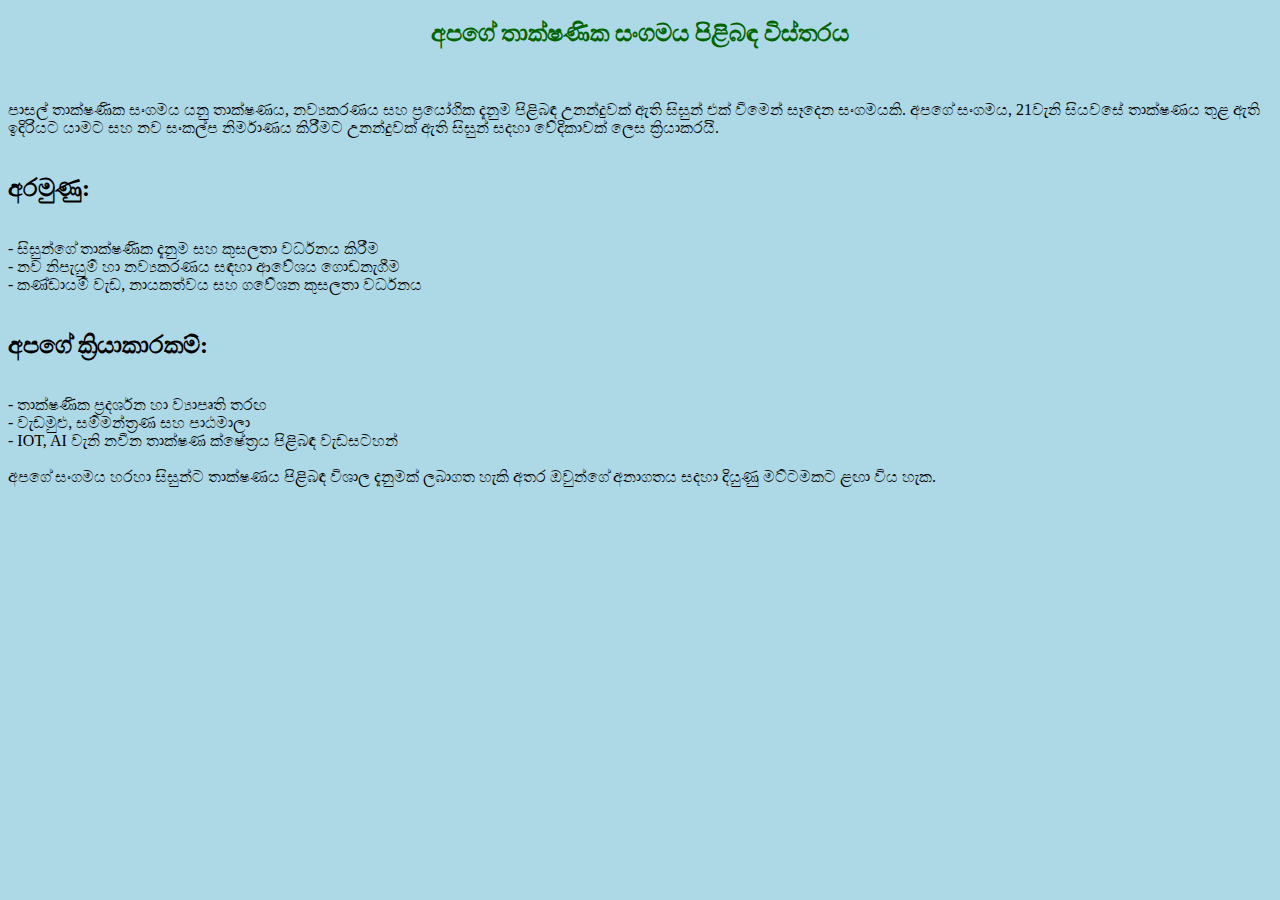
<file: about.html>
<!DOCTYPE html>
<html>
<head>
	<meta charset="utf-8">
	<meta name="viewport" content="width=device-width, initial-scale=1">
	<title>About</title>
</head>
<body bgcolor="lightblue">

<center>
<h2><font color="darkgreen">අපගේ තාක්ෂණික සංගමය පිළිබඳ විස්තරය</font></h2><br>
</center>

<p>
පාසල් තාක්ෂණික සංගමය යනු තාක්ෂණය, නව්‍යකරණය සහ ප්‍රයෝගික දැනුම පිළිබඳ උනන්දුවක් ඇති සිසුන් එක් වීමෙන් සෑදෙන සංගමයකි. අපගේ සංගමය, 21වැනි සියවසේ තාක්ෂණය තුළ ඇති ඉදිරියට යාමට සහ නව සංකල්ප නිර්මාණය කිරීමට උනන්දුවක් ඇති සිසුන් සදහා වේදිකාවක් ලෙස ක්‍රියාකරයි.<br><br>

<h2><b>අරමුණු:</b></h2><br>
- සිසුන්ගේ තාක්ෂණික දැනුම සහ කුසලතා වර්ධනය කිරීම<br>
- නව නිපැයුම් හා නව්‍යකරණය සඳහා ආවේශය ගොඩනැගීම<br>
- කණ්ඩායම් වැඩ, නායකත්වය සහ ගවේශන කුසලතා වර්ධනය<br><br>

<h2><b>අපගේ ක්‍රියාකාරකම්:</b></h2> <br>
- තාක්ෂණික ප්‍රදර්ශන හා ව්‍යාපෘති තරඟ<br>
- වැඩමුළු, සම්මන්ත්‍රණ සහ පාඨමාලා<br>
- IOT, AI වැනි නවීන තාක්ෂණ ක්ෂේත්‍රය පිළිබඳ වැඩසටහන්<br><br>

අපගේ සංගමය හරහා සිසුන්ට තාක්ෂණය පිළිබඳ විශාල දැනුමක් ලබාගත හැකි අතර ඔවුන්ගේ අනාගතය සදහා දියුණු මට්ටමකට ළඟා විය හැක. 


</p>

</body>
</html>
</file>
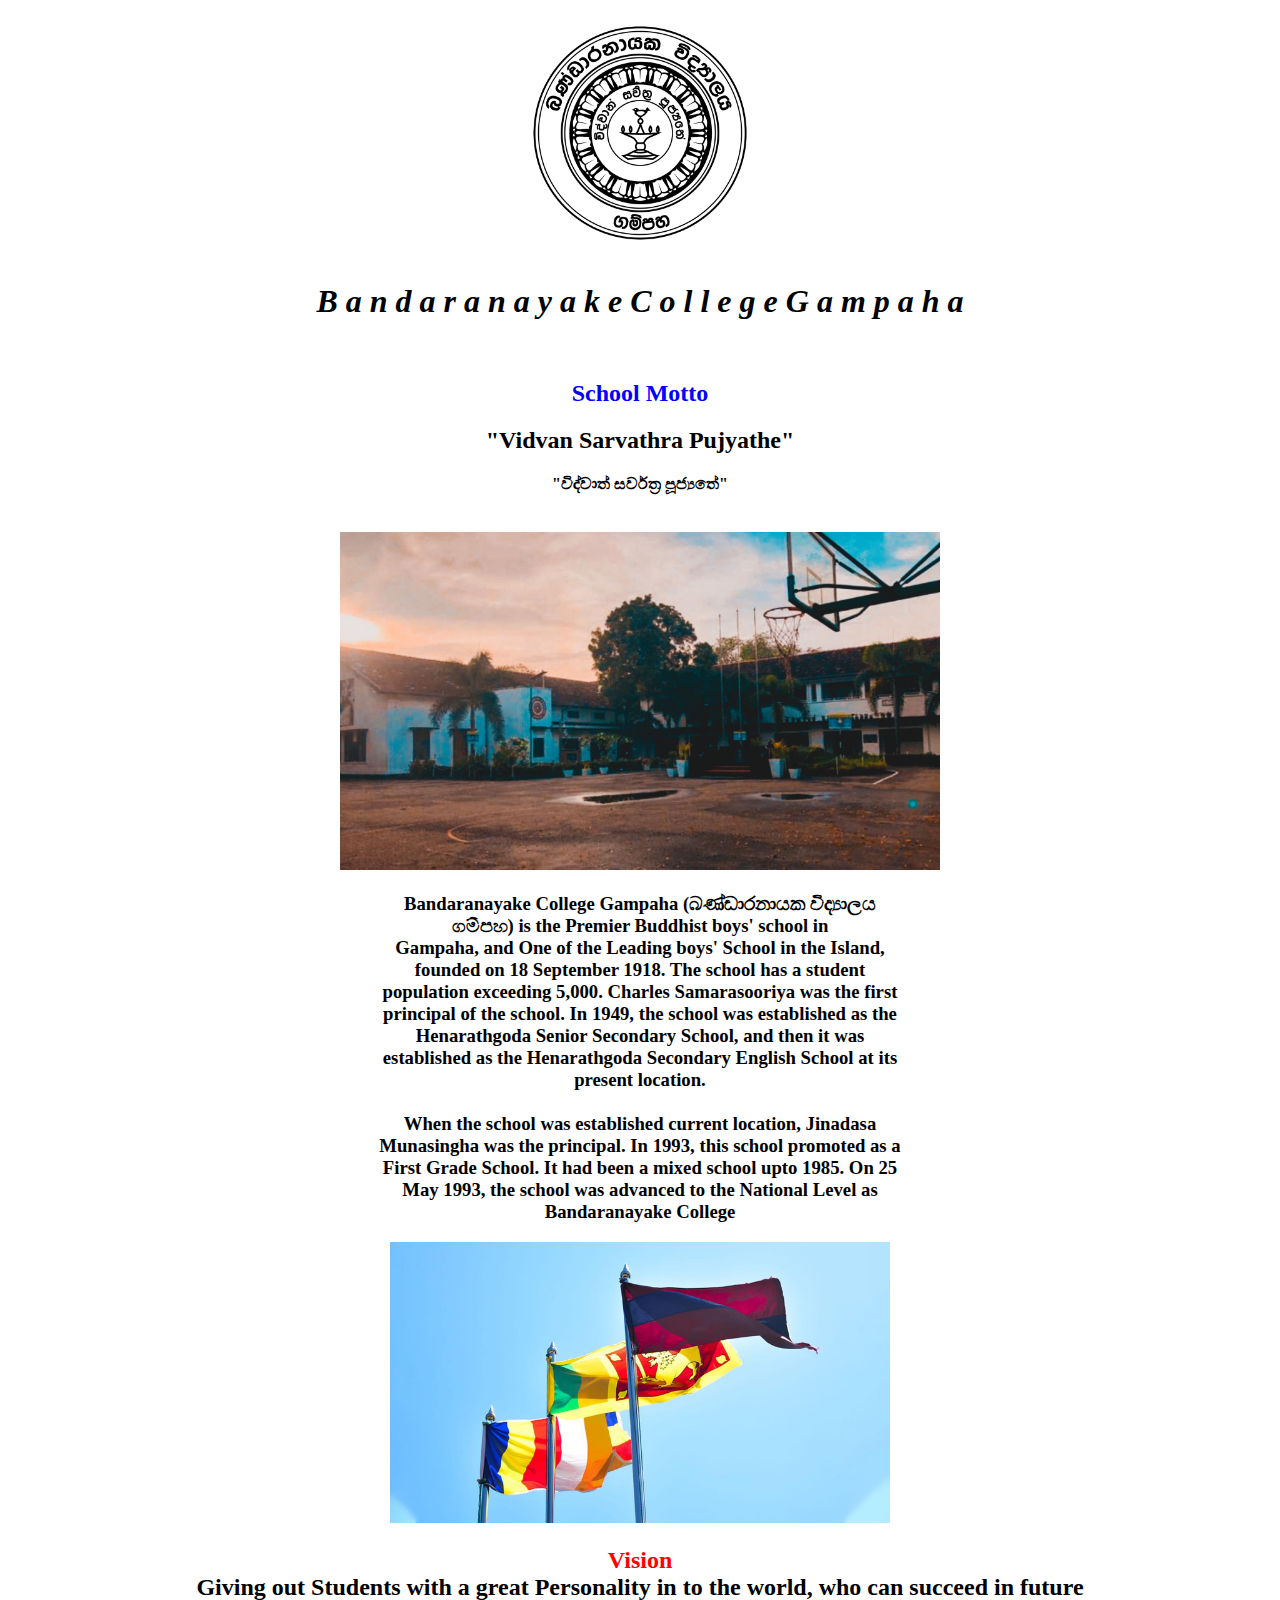
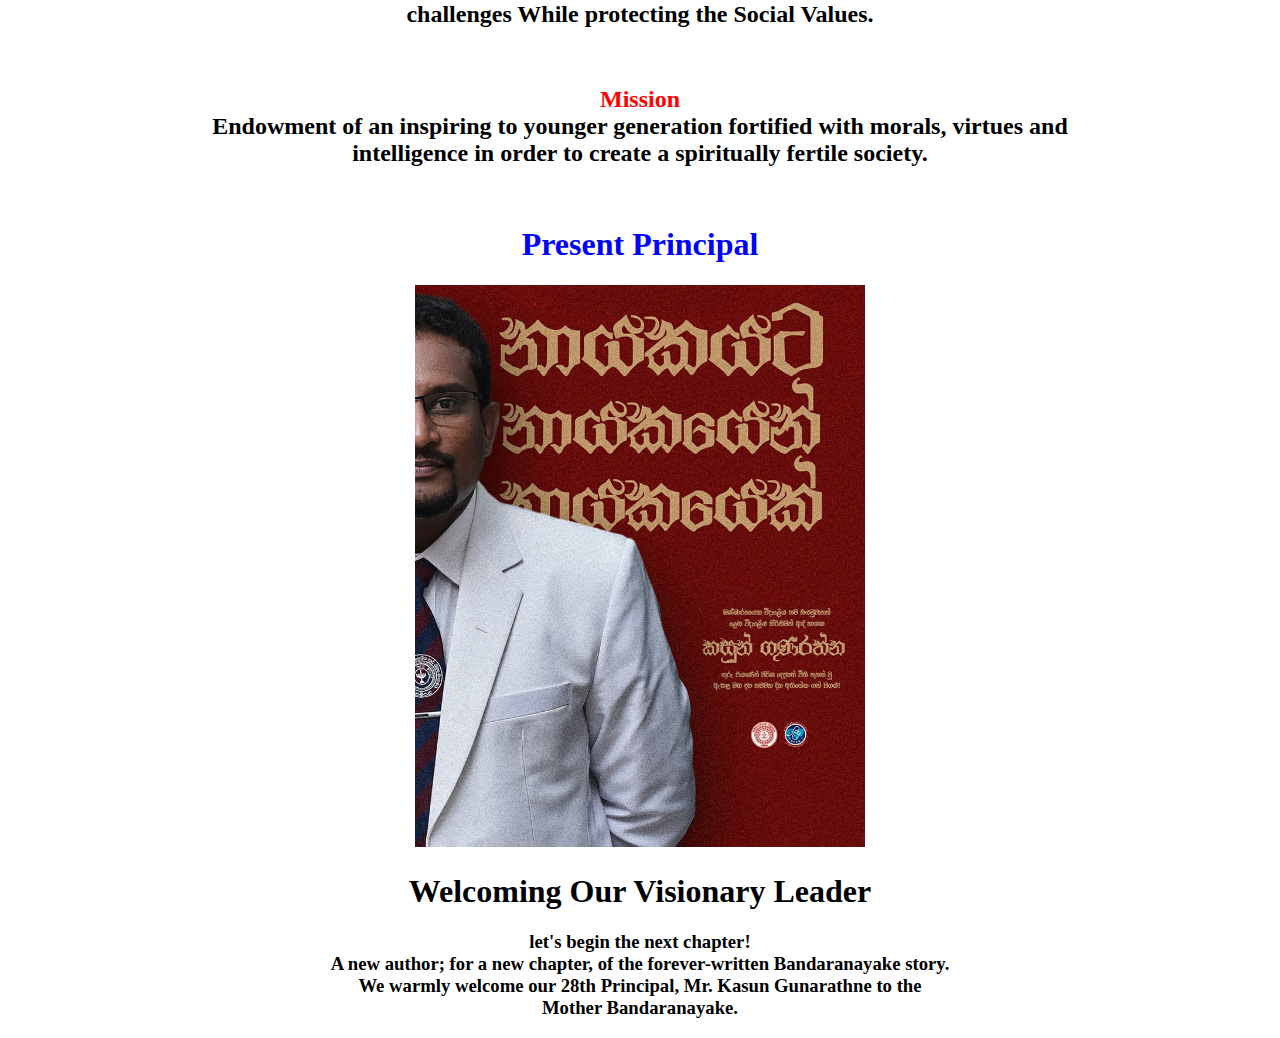
<file: Bandaranayake.html>
<!DOCTYPE html>
<html>
<head>
	
	<title>Bandaranayake College</title>
</head>
<body>

	<center><img src="pic\design/bcg.png"width="250px"heighta="125px"></center>
<center><em><h1>B a n d a r a n a y a k e    C o l l e g e G a m p a h a</h1></em></center>

<br>

<center><h2><font color="blue">School Motto</font></h2>
<H2>"Vidvan Sarvathra Pujyathe"</H2>
<h4>"විද්වාත් සර්වත්‍ර පූජ්‍යතේ"</h4>
</center>

<br>

<center><img src="pic\design\bc1.jpg"width="600px"heighta="525px"><center>

<center><h3>Bandaranayake College Gampaha (බණ්ඩාරනායක විද්‍යාලය <br>
ගම්පහ) is the Premier Buddhist boys' school in<br>
 Gampaha, and One of the Leading boys' School in the Island,<br>
 founded on 18 September 1918. The school has a student<br>
 population exceeding 5,000. Charles Samarasooriya was the first<br>
 principal of the school. In 1949, the school was established as the<br>
 Henarathgoda Senior Secondary School, and then it was<br>
 established as the Henarathgoda Secondary English School at its<br>
 present location. <br><br>

When the school was established current location, Jinadasa<br>
 Munasingha was the principal. In 1993, this school promoted as a<br> 
First Grade School. It had been a mixed school upto 1985. On 25 <br>
May 1993, the school was advanced to the National Level as<br>
Bandaranayake College</h3></center>

<center><img src="pic\design\bc2.jpg"width="500px"heighta="350px"><center>

	<center><h2><font color="red">Vision </font><br>
Giving out Students with a great Personality in to the world, who can succeed in future <br>
challenges While protecting the Social Values.<center></h2>

<br  >

   <center><h2><font color="red">Mission</font><br>

Endowment of an inspiring to younger generation fortified with morals, virtues and<br>
 intelligence in order to create a spiritually fertile society.<center></h2>

<br>


<center><h1><font color="blue">Present Principal</font></b></h1>
<img src="pic\design\principal.jpg"width="450px"heighta="325px">
<h1>Welcoming Our Visionary Leader</h1><h3>let's begin the next chapter!<br>

A new author; for a new chapter, of the forever-written Bandaranayake story.<br>

We warmly welcome our 28th Principal, Mr. Kasun Gunarathne to the <br>
 Mother Bandaranayake.</h3>

</center> 



</h3>



</body>
</html>
</file>
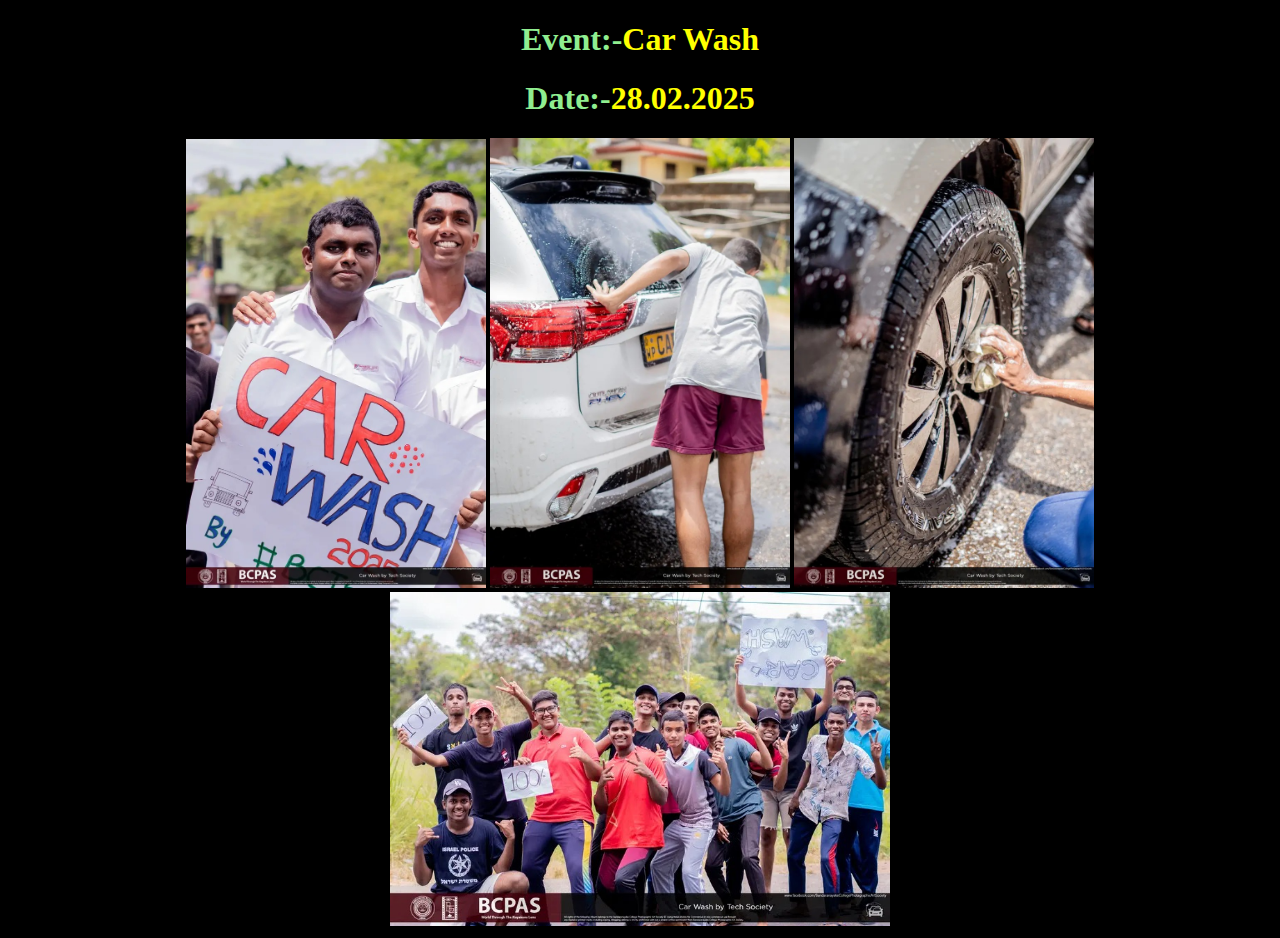
<file: Car Wash.html>
<!DOCTYPE html>
<html>
<head>
	<meta charset="utf-8">
	<meta name="viewport" content="width=device-width, initial-scale=1">
	<title>Car Wash</title>
</head>
<body bgcolor="black">

<center>
	<h1><font color="lightgreen">Event:-</font><font color="yellow">Car Wash</font></h1>
	<h1><font color="lightgreen">Date:-</font><font color="yellow">28.02.2025</font></h1>
</center>

<center>
<img src="pic\car wash/car wash (1).jpg" width="300">

<img src="pic\car wash/car wash (2).jpg" width="300">

<img src="pic\car wash/car wash (3).jpg" width="300">

<img src="pic\car wash/car wash (4).jpg" width="500">
</center>

</body>
</html>
</file>
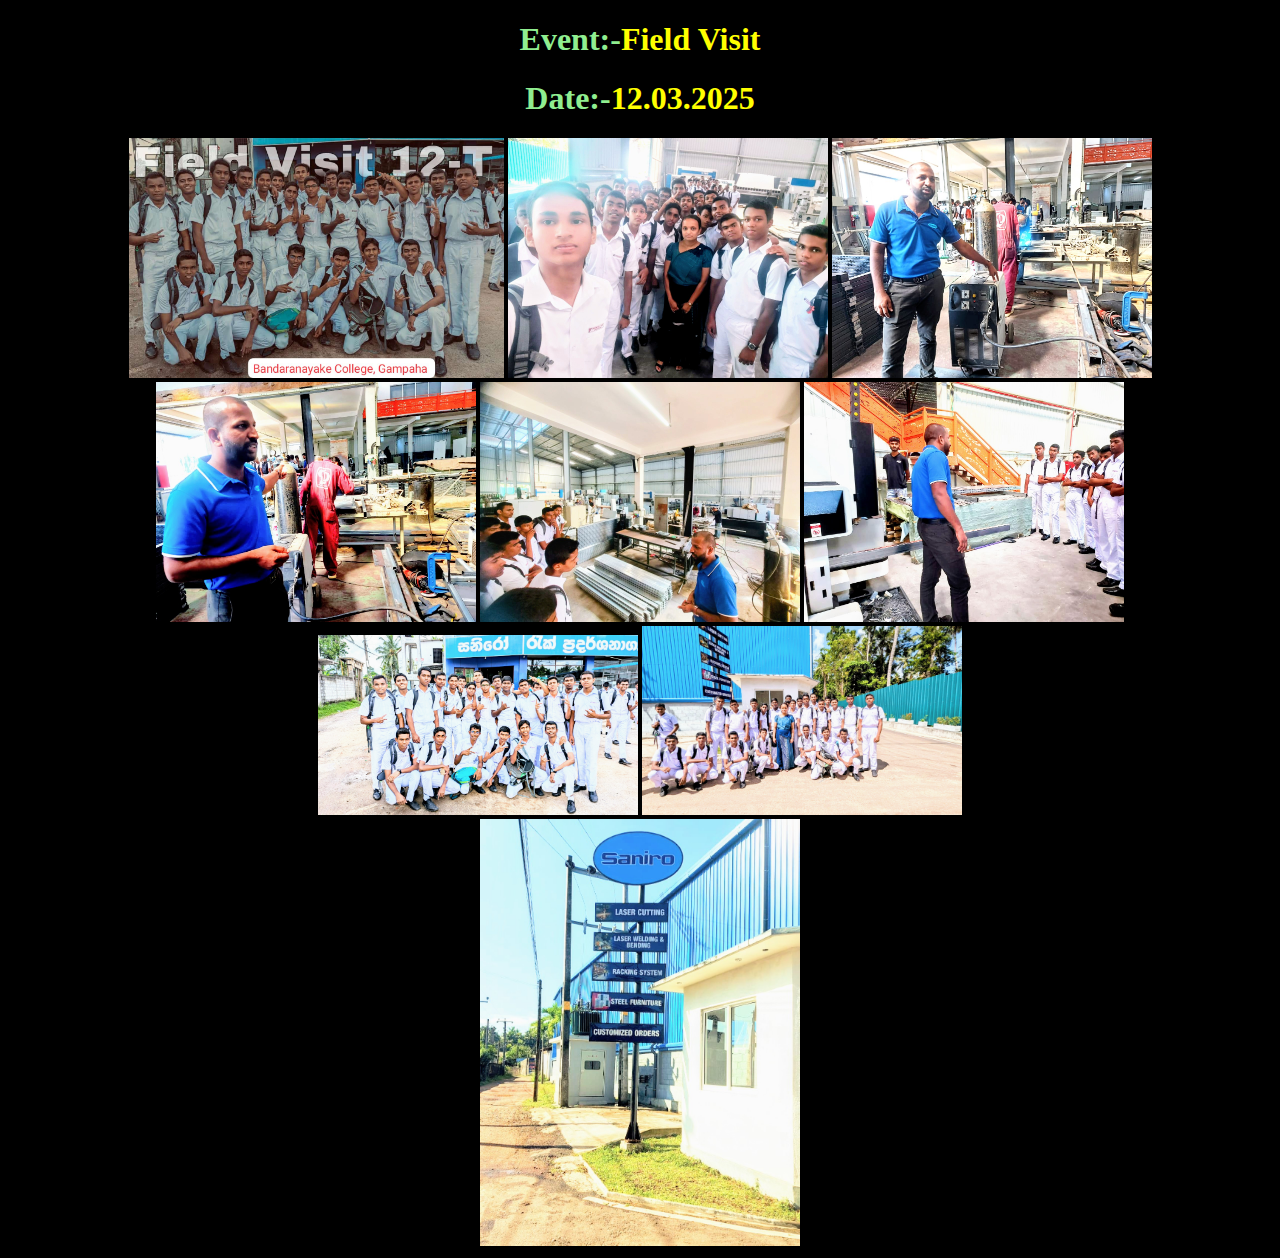
<file: Field Visit.html>
<!DOCTYPE html>
<html>
<head>
	<meta charset="utf-8">
	<meta name="viewport" content="width=device-width, initial-scale=1">
	<title>Field Visit</title>
</head>
<body bgcolor="black">

<center>
	<h1><font color="lightgreen">Event:-</font><font color="yellow">Field Visit</font></h1>
	<h1><font color="lightgreen">Date:-</font><font color="yellow">12.03.2025</font></h1>
</center>

<center>
    <img src="pic\Field Visit\Field Visit (1).jpg"width="375px"heighta="330px">
    <img src="pic\Field Visit\Field Visit (2).jpg"width="320px"heighta="220px">
    <img src="pic\Field Visit\Field Visit (3).jpg"width="320px"heighta="220px"><br>
    <img src="pic\Field Visit\Field Visit (4).jpg"width="320px"heighta="220px">
    <img src="pic\Field Visit\Field Visit (5).jpg"width="320px"heighta="220px">
    <img src="pic\Field Visit\Field Visit (6).jpg"width="320px"heighta="220px">
    <br>
    <img src="pic\Field Visit\Field Visit (8).jpg"width="320px"heighta="220px">
    <img src="pic\Field Visit\Field Visit (9).jpg"width="320px"heighta="220px"><br>
     <img src="pic\Field Visit\Field Visit (7).jpg"width="320px"heighta="220px">
    
</center>

</body>
</html>
</file>
